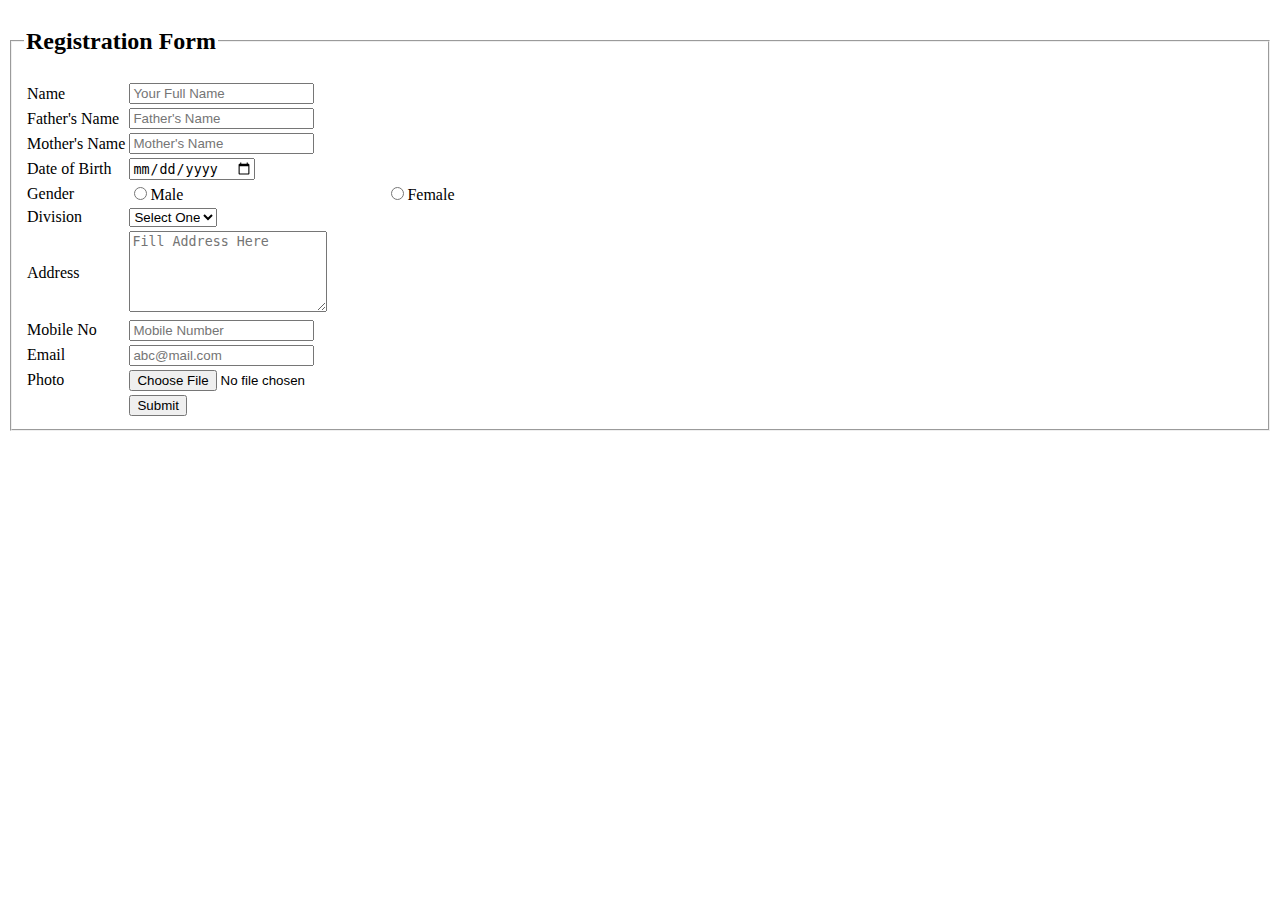
<file: form.html>
<!DOCTYPE html>
<html lang="en">
<head>
    <meta charset="UTF-8">
    <meta http-equiv="X-UA-Compatible" content="IE=edge">
    <meta name="viewport" content="width=device-width, initial-scale=1.0">
    <title>Sign Up Form</title>
</head>
<body>
    <form action="">
        <fieldset >
            <legend><h2>Registration Form</h2></legend>
            <table  >
                <tr>
                    <td>Name</td>
                    <td><input type="text" name="name" placeholder="Your Full Name"></td>
                </tr>
                <tr>
                    <td>Father's Name</td>
                    <td><input type="text" name="name" placeholder="Father's Name"></td>
                </tr>
                <tr>
                    <td>Mother's Name</td>
                     <td><input type="text" name="name" placeholder="Mother's Name"></td>
                </tr>
                <tr>
                    <td>Date of Birth</td>
                    <td><input type="date" name="" id=""></td>
                </tr>
                <tr>
                    <td>Gender</td>
                    <td><input type="radio" name="Gender">Male</td>
                    <td><input type="radio" name="Gender">Female</td>
                </tr>
                <tr>
                    <td>Division</td>
                    <td>
                        <select name="" id="">
                            <option value="">Select One</option>
                            <option value="">Rajshahi</option>
                            <option value="">Dhaka</option>
                            <option value="">Chittagong</option>
                            <option value="">Barishal</option>
                            <option value="">Rangpur</option>
                            <option value="">Sylet</option>
                            <option value="">Khulna</option>
                        </select>
                    </td>
                </tr>
                <tr>
                    <td>Address</td>
                    <td><textarea name="address" id="" cols="22" rows="5" placeholder="Fill Address Here"></textarea></td>
                </tr>
                <tr>
                    <td>Mobile No</td>
                    <td><input type="number" name="mobile" id="" placeholder="Mobile Number"></td>
                </tr>
                <tr>
                    <td>Email</td>
                    <td><input type="email" name="email" id="" placeholder="abc@mail.com"></td>
                </tr>
                <tr>
                    <td>Photo</td>
                    <td>
                        <input type="file" name="photo" id="">
                    </td>
                </tr>
                <tr>
                    <td></td>
                    <td>
                        <button type="submit">Submit</button>
                    </td>
                </tr>
            </table>
        </fieldset>
    </form>

</body>
</html>
</file>
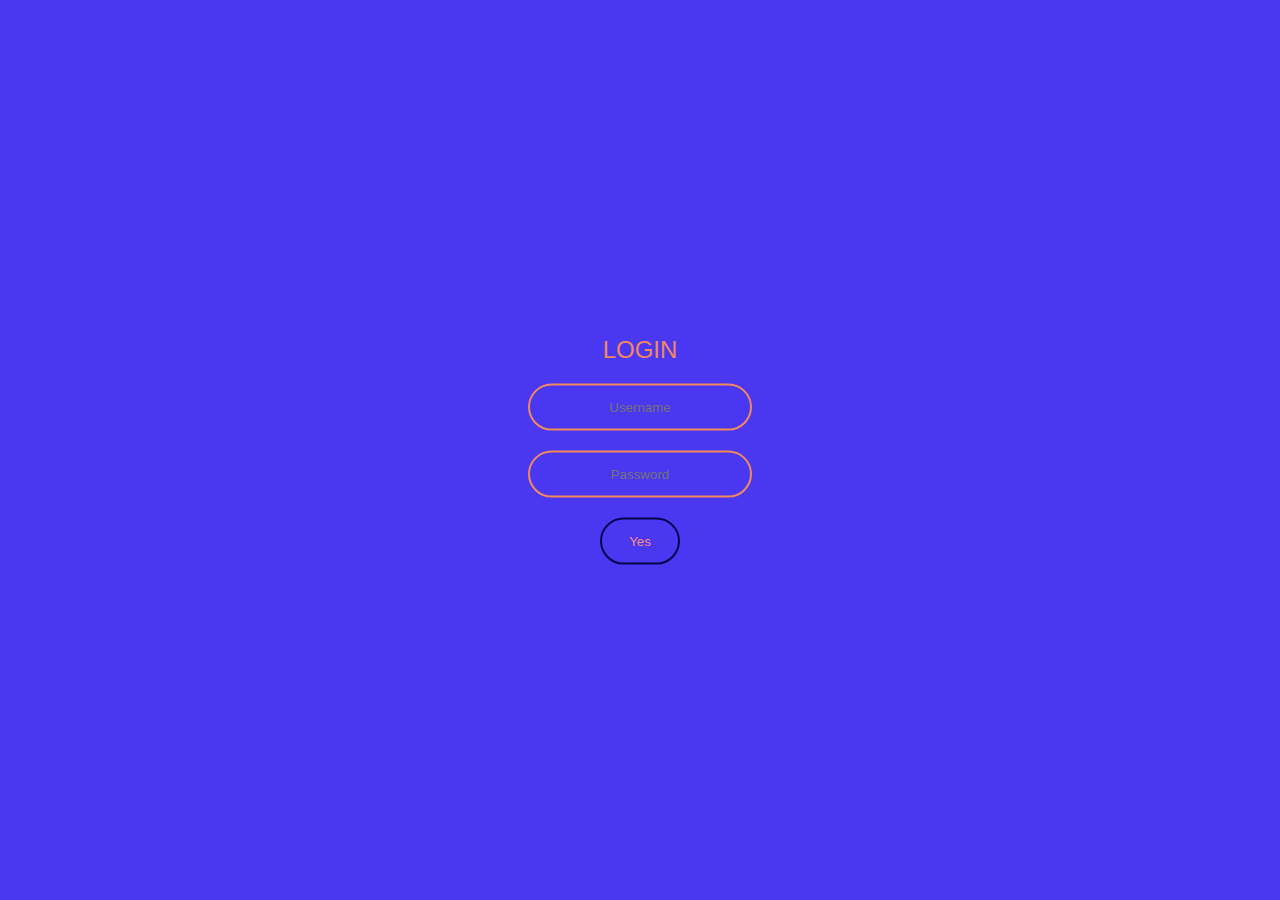
<file: login.html>
<!DOCTYPE html>
<html lang="en">
<head>
    <meta charset="UTF-8">
    <meta http-equiv="X-UA-Compatible" content="IE=edge">
    <meta name="viewport" content="width=device-width, initial-scale=1.0">
    <title>Login Form</title>
    <link rel="stylesheet" href="login.css">
</head>
<body>
    
    <form class="box" action="#" method="POST">
        <h2>Login</h2>
        <input type="text" name="" placeholder="Username">
        <input type="password" name="" placeholder="Password" >
        <input type="submit" value="Yes">
    </form>

</body>
</html>
</file>
<file: login.css>
body{
    margin: 0;
    padding: 0;
    background-color: rgb(73, 55, 241);
    font-family: sans-serif;
   
}
.box{
    width: 300px;
    padding: 40px;
    position: absolute;
    top: 50%;
    left: 50%;
    transform: translate(-50%,-50%);
    
    text-align: center;
}
.box h2{
    color: rgb(243, 135, 93);
    text-transform: uppercase;
    font-weight: 500;
}
.box input[type="text"],.box input[type="password"]{
    border: 0;
    background: none;
    display: block;
    margin: 20px auto;
    text-align: center;
    border: 2px solid rgb(243, 135, 93);
    padding: 14px 10px;
    width: 200px;
    outline: none;
    color: rgb(22, 19, 6);
    border-radius: 24px;
    transition: 0.25s;
}
.box input[type="text"]:focus,.box input[type="password"]:focus{
    width: 280px;
    border-color: rgb(5, 4, 77);
}
.box input[type="submit"]
{
    border: 0;
    background: none;
    display: block;
    margin: 20px auto;
    text-align: center;
    border: 2px solid rgb(5, 4, 77);
    padding: 14px 10px;
    width: 80px;
    outline: none;
    color: rgb(248, 142, 129);
    border-radius: 24px;
    transition: 0.25s;
    cursor: pointer;

}
.box input[type="submit"]:hover{
    background-color: rgb(248, 142, 129);
    
}
.box input[type="submit"]:focus{
    width: 100px;
    border-color: rgb(5, 4, 77);
}
</file>
